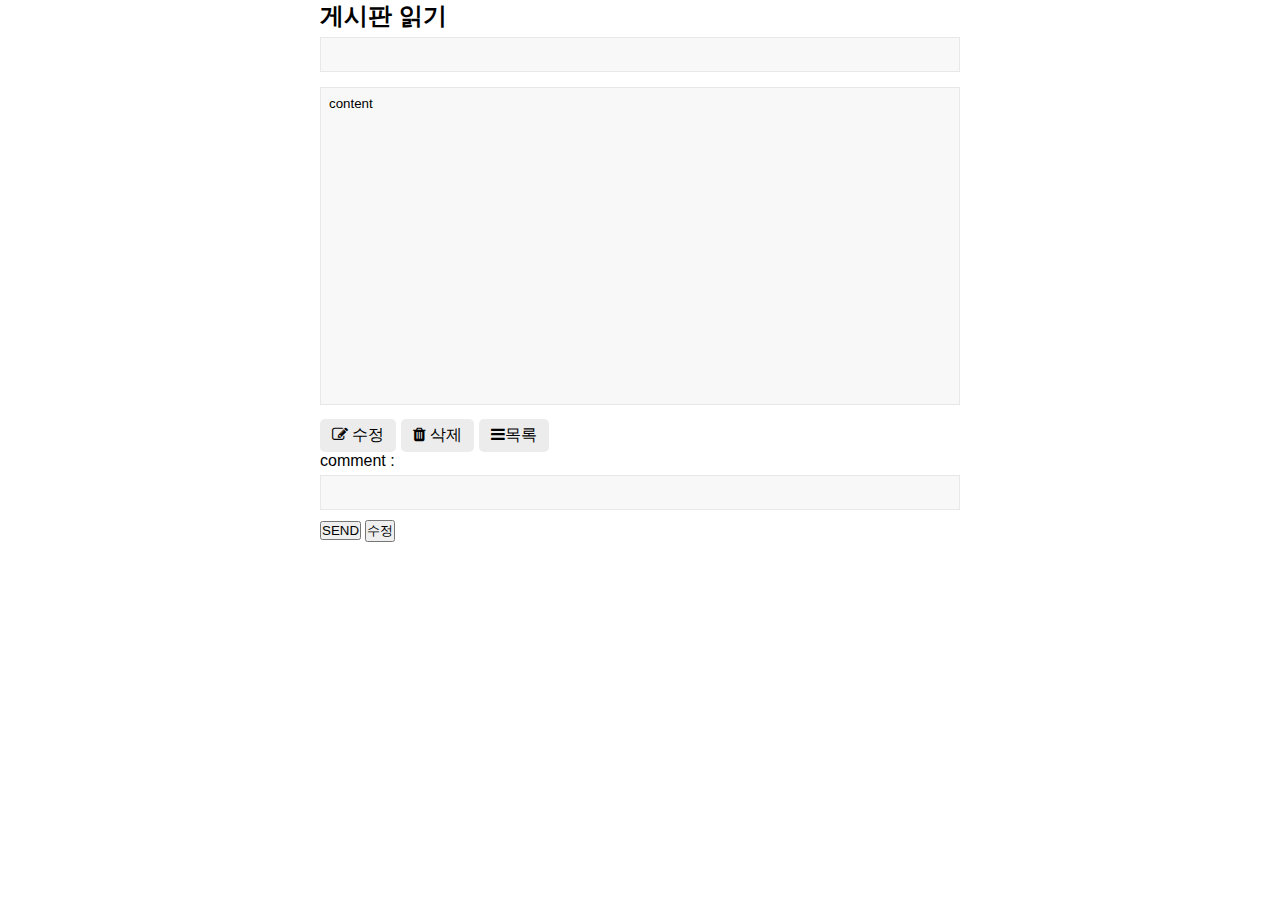
<file: src/main/resources/templates/post.html>
<!DOCTYPE html>
<html lang="ko" xmlns:th="http://www.thymeleaf.org">
<head>
  <meta charset="UTF-8">
  <title>fastcampus</title>
  <link rel="stylesheet" href="https://cdnjs.cloudflare.com/ajax/libs/font-awesome/4.7.0/css/font-awesome.min.css">
  <script src="https://code.jquery.com/jquery-3.7.0.min.js" integrity="sha256-2Pmvv0kuTBOenSvLm6bvfBSSHrUJ+3A7x6P5Ebd07/g=" crossorigin="anonymous"></script>
  <style>
    * {
      box-sizing: border-box;
      margin: 0;
      padding: 0;
      font-family: "Noto Sans KR", sans-serif;
    }

    .container {
      width : 50%;
      margin : auto;
    }

    .writing-header {
      position: relative;
      margin: 20px 0 0 0;
      padding-bottom: 10px;
      border-bottom: 1px solid #323232;
    }

    input {
      width: 100%;
      height: 35px;
      margin: 5px 0px 10px 0px;
      border: 1px solid #e9e8e8;
      padding: 8px;
      background: #f8f8f8;
      outline-color: #e6e6e6;
    }

    textarea {
      width: 100%;
      background: #f8f8f8;
      margin: 5px 0px 10px 0px;
      border: 1px solid #e9e8e8;
      resize: none;
      padding: 8px;
      outline-color: #e6e6e6;
    }

    .frm {
      width:100%;
    }
    .btn {
      background-color: rgb(236, 236, 236); /* Blue background */
      border: none; /* Remove borders */
      color: black; /* White text */
      padding: 6px 12px; /* Some padding */
      font-size: 16px; /* Set a font size */
      cursor: pointer; /* Mouse pointer on hover */
      border-radius: 5px;
    }

    .btn:hover {
      text-decoration: underline;
    }
  </style>
</head>
<body>
<div class="container">
  <h2 th:class="writing-header">게시판 읽기</h2>
  <form id="form" class="frm" action="" method="post">
    <input type="hidden" name="post_id" th:value="${postList.getId()}">
    <input name="user_id" type="hidden" th:value="${postList.getUserId()}" readonly='readonly'>
    <input name="title" type="text" th:value="${postList.getTitle()}" readonly='readonly'><br>
    <textarea name="content" rows="20" th:text="${postList.getContents()}" readonly='readonly' >content</textarea><br>

    <button type="button" id="modifyBtn" class="btn btn-modify"><i class="fa fa-edit"></i> 수정</button>
    <button type="button" id="removeBtn" class="btn btn-remove"><i class="fa fa-trash"></i> 삭제</button>
    <button type="button" id="listBtn" class="btn btn-list"><i class="fa fa-bars"></i>목록</button>
  </form>
  <script>
    $("#listBtn").on("click", function () {
      location.href = "[[@{/api/post/list}]]";
    });

    // $("#removeBtn").on("click", function(){
    //   if(!confirm("정말로 삭제하시겠습니까?")) return;
    //
    //   let form = $("#form");
    //   form.attr("action", "[[@{/api/post/${postList.getId()}}]]");
    //   form.attr("method", "delete");
    //   form.submit();
    // });

    $("#removeBtn").on("click", function(){
      let postId = $("input[name=post_id]").val()

      $.ajax({
        type:'DELETE',       // 요청 메서드
        url: '/api/post/'+postId

      })
            .done(function (res, status, xhr) {
      window.location.href = host + "/api/post/writePost" })




    });







  </script>

  comment : <input type="text" name="comment"><br>
  <button id="sendBtn" type="button">SEND</button>
  <button id="modBtn" type="button">수정</button>

  <div id="commentList"></div>


</div>
</body>
</html>
</file>
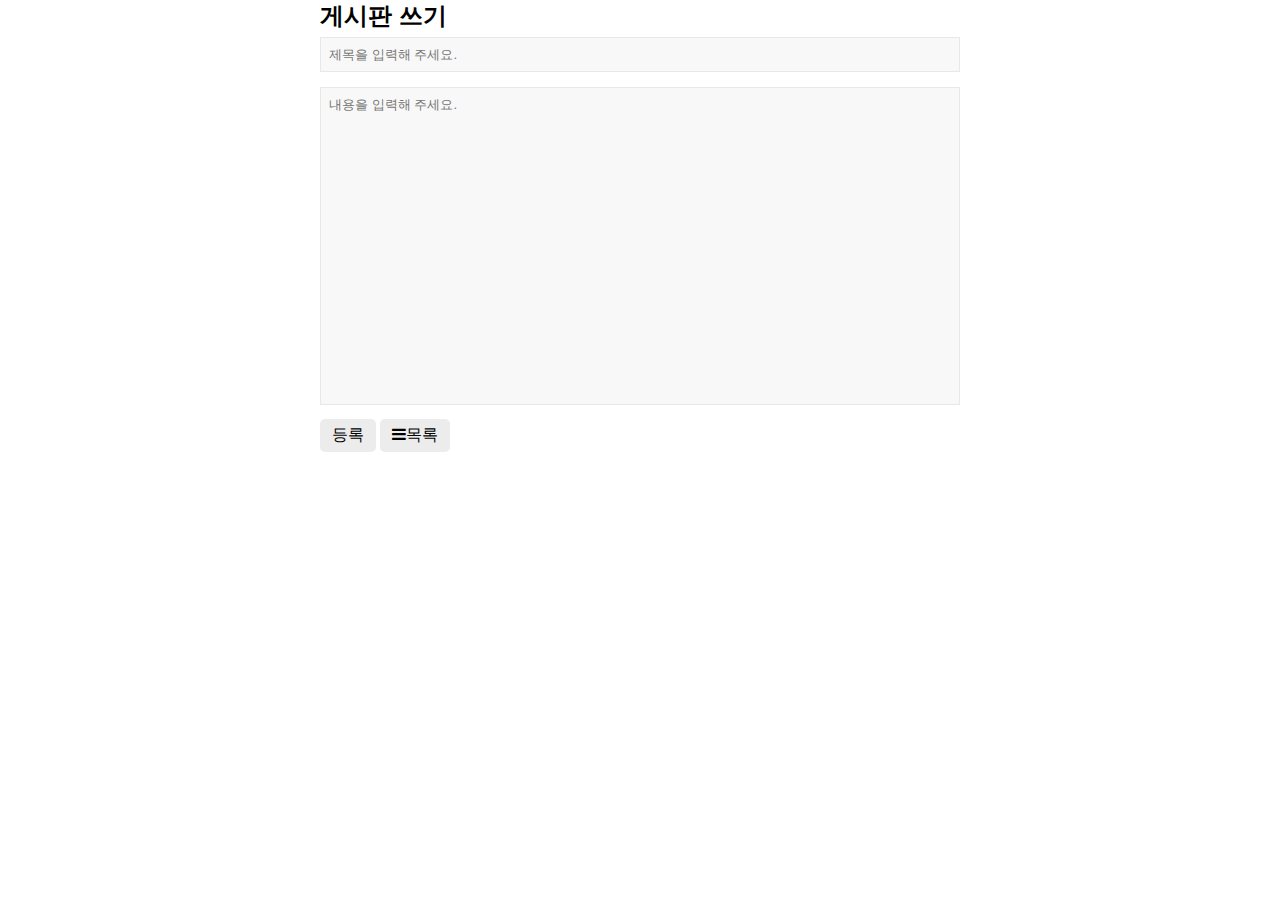
<file: src/main/resources/templates/writePost.html>
<!DOCTYPE html>
<html lang="ko" xmlns:th="http://www.thymeleaf.org">
<head>
  <meta charset="UTF-8">
  <title>JumMeChu</title>
  <link rel="stylesheet" href="https://cdnjs.cloudflare.com/ajax/libs/font-awesome/4.7.0/css/font-awesome.min.css">
  <script src="https://code.jquery.com/jquery-3.7.0.min.js" integrity="sha256-2Pmvv0kuTBOenSvLm6bvfBSSHrUJ+3A7x6P5Ebd07/g=" crossorigin="anonymous"></script>
    <style>
  * {
    box-sizing: border-box;
    margin: 0;
    padding: 0;
    font-family: "Noto Sans KR", sans-serif;
  }

  .container {
    width : 50%;
    margin : auto;
  }

  .writing-header {
    position: relative;
    margin: 20px 0 0 0;
    padding-bottom: 10px;
    border-bottom: 1px solid #323232;
  }

  input {
    width: 100%;
    height: 35px;
    margin: 5px 0px 10px 0px;
    border: 1px solid #e9e8e8;
    padding: 8px;
    background: #f8f8f8;
    outline-color: #e6e6e6;
  }

  textarea {
    width: 100%;
    background: #f8f8f8;
    margin: 5px 0px 10px 0px;
    border: 1px solid #e9e8e8;
    resize: none;
    padding: 8px;
    outline-color: #e6e6e6;
  }

  .frm {
    width:100%;
  }
  .btn {
    background-color: rgb(236, 236, 236); /* Blue background */
    border: none; /* Remove borders */
    color: black; /* White text */
    padding: 6px 12px; /* Some padding */
    font-size: 16px; /* Set a font size */
    cursor: pointer; /* Mouse pointer on hover */
    border-radius: 5px;
  }

  .btn:hover {
    text-decoration: underline;
  }
</style>
</head>
<body>
<div class="container">
  <h2 th:class="writing-header">게시판 쓰기</h2>
  <form id="form" class="frm" method="post" >

    <input name="title" type="text" placeholder="제목을 입력해 주세요."><br>
    <textarea name="contents" rows="20" placeholder="내용을 입력해 주세요."></textarea><br>

    <button type="button" id="writeBtn" class="btn btn-write">등록</button>
    <button type="button" id="listBtn" class="btn btn-list"><i class="fa fa-bars"></i>목록</button>
  </form>
  <script>
    let formCheck = function () {
      let form = document.getElementById("form");
      if (form.title.value == "") {
        alert("제목을 입력해 주세요.");
        form.title.focus();
        return false;
      }

      if (form.contents.value == "") {
        alert("내용을 입력해 주세요.");
        form.content.focus();
        return false;
      }
      return true;
    };

    $("#writeBtn").on("click", function(){
        let form = $("#form");
        form.attr("action", "[[@{/api/post}]]");
        form.attr("method", "post");


            if(formCheck())
                form.submit();
    });


    $("#listBtn").on("click", function () {
      location.href = "[[@{/api/post/list}]]";
    });
  </script>
</div>
</body>
</html>
</file>
